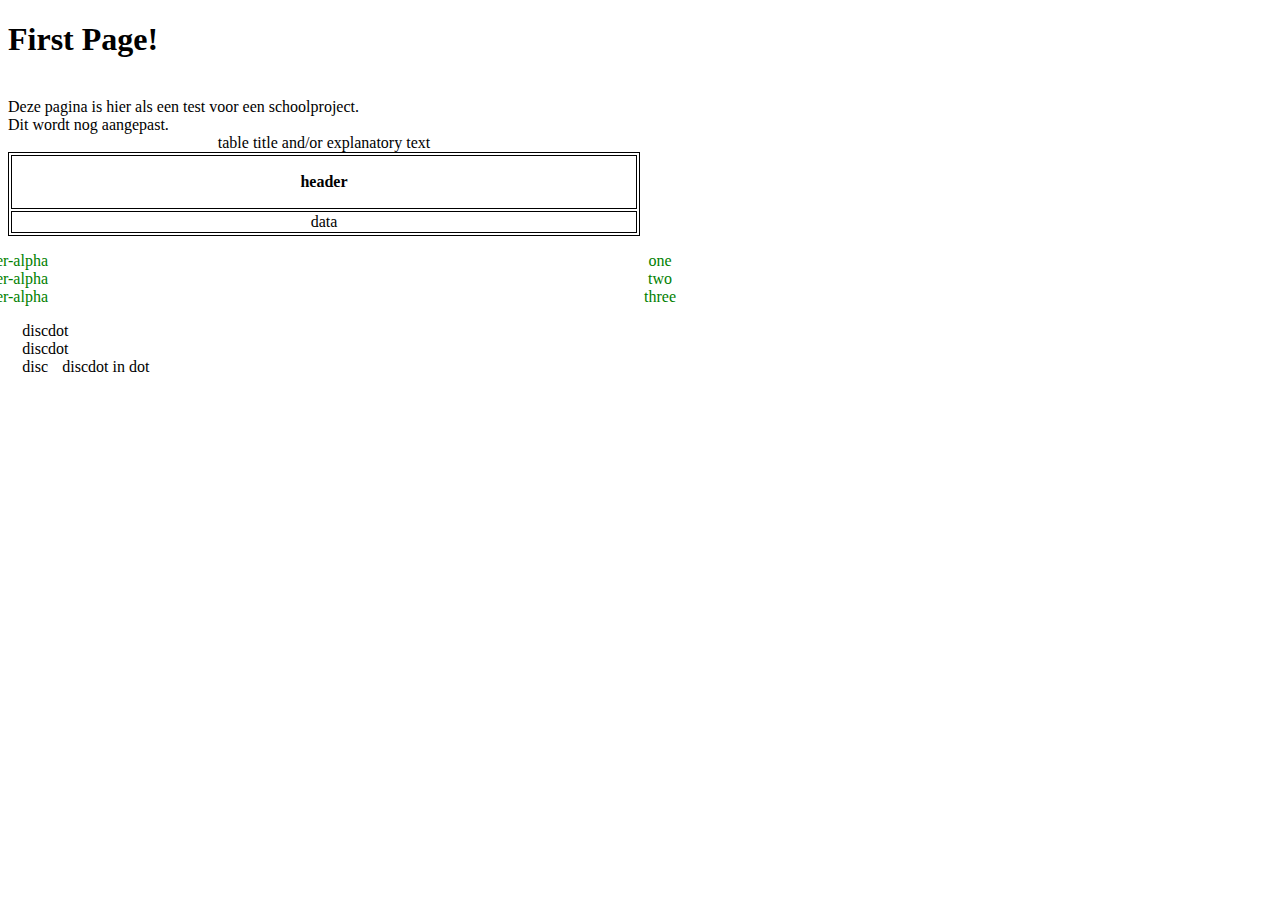
<file: index.html>
<?xml version="1.0" encoding="UTF-8" ?>
<!DOCTYPE html PUBLIC "-//W3C//DTD XHTML 1.1//EN"	"http:">
<html>

<head>
    <link rel="stylesheet" href="css/style.css" type="text/css">
    <title>Frontpage</title>

</head>

<body>
    <p>
        <h1>First Page!</h1>
        <br>Deze pagina is hier als een test voor een schoolproject.
        <br>Dit wordt nog aangepast.
        <br> <table>
        	<caption>table title and/or explanatory text</caption>
        	<thead>
        		<tr>
        			<th>header</th>
        		</tr>
        	</thead>
        	<tbody>
        		<tr>
        			<td>data</td>

        		</tr>
        		
        	</tbody>
        </table>
        <ol id="list1">
            <li>one</li>
            <li>two</li>
            <li>three</li>
        </ol>
        <ul>
            <li>dot</li>
            <li>dot</li>
            <li>

                <ul>
                    <li>dot in dot</li>
                </ul>
            </li>
        </ul>

    </p>
</body>

</html>
</file>
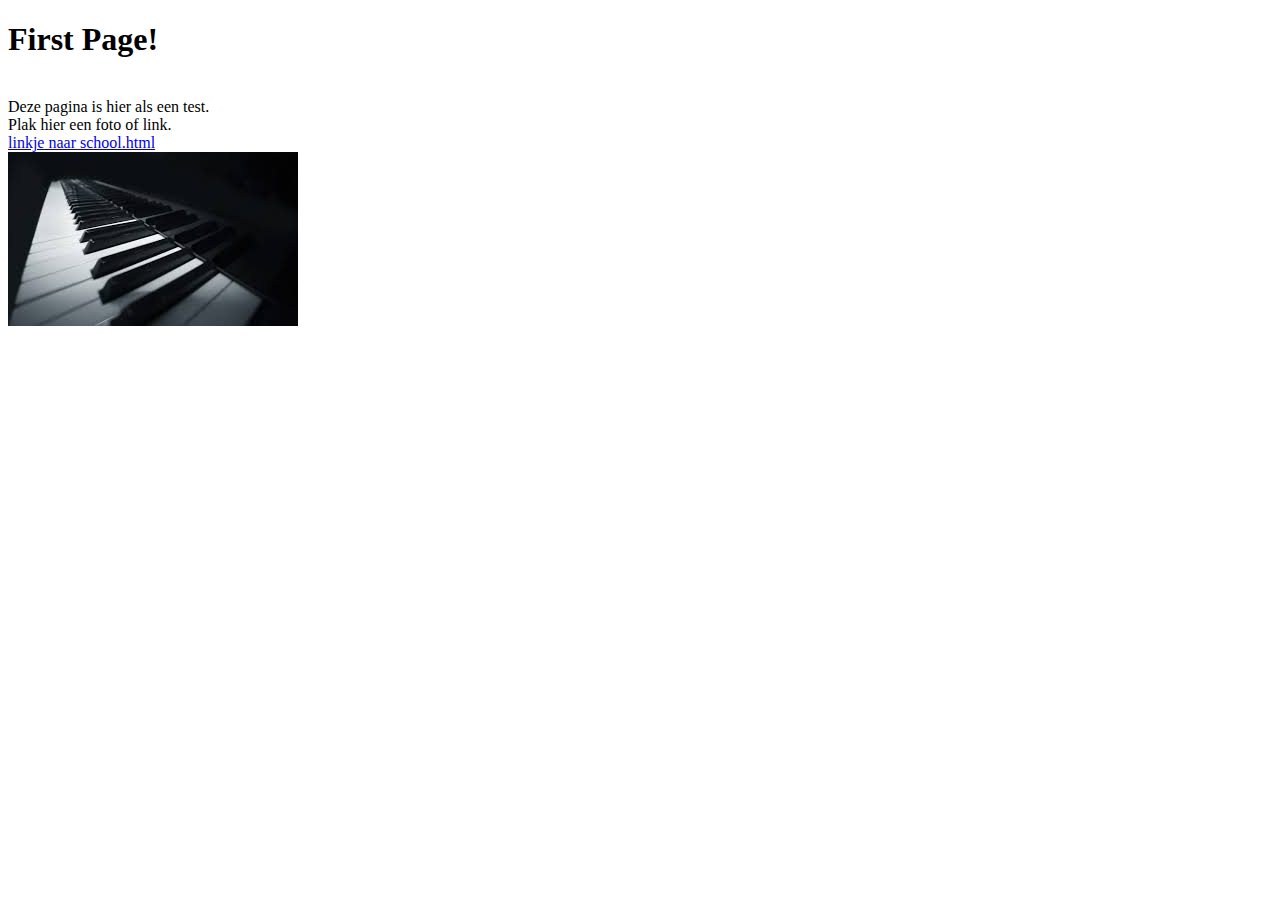
<file: pianolesDoetinchem.html>
<?xml version="1.0" encoding="UTF-8" ?>
<!DOCTYPE html PUBLIC "-//W3C//DTD XHTML 1.1//EN"	"http:">
<html>
	<head>
		<title>Pianoles Doetinchem</title>
	</head>
	<body>
		<p>
			<h1>First Page!</h1>
			<br>
			Deze pagina is hier als een test.<br>
			Plak hier een foto of link.<br> 
			<a href="School.html" title="new page">linkje naar school.html</a><br>
			<img src="piano.jpg" alt="piano" />
		</p>
	</body>
</html>
</file>
<file: css/style.css>
ol {
    list-style:"upper-alpha";
}
ul {
    list-style:"disc";
}
#paragraph1 {
    font-family:"Tahoma";
    font-size: 12;
    text-align: center;
}
#list1 {
    text-align:center;
    color: green;
}
table,th,td {
	
	border: 1px solid black;
	text-align: center;
}
table {
	width: 50%;
}
th {
	height: 50px
}
</file>
